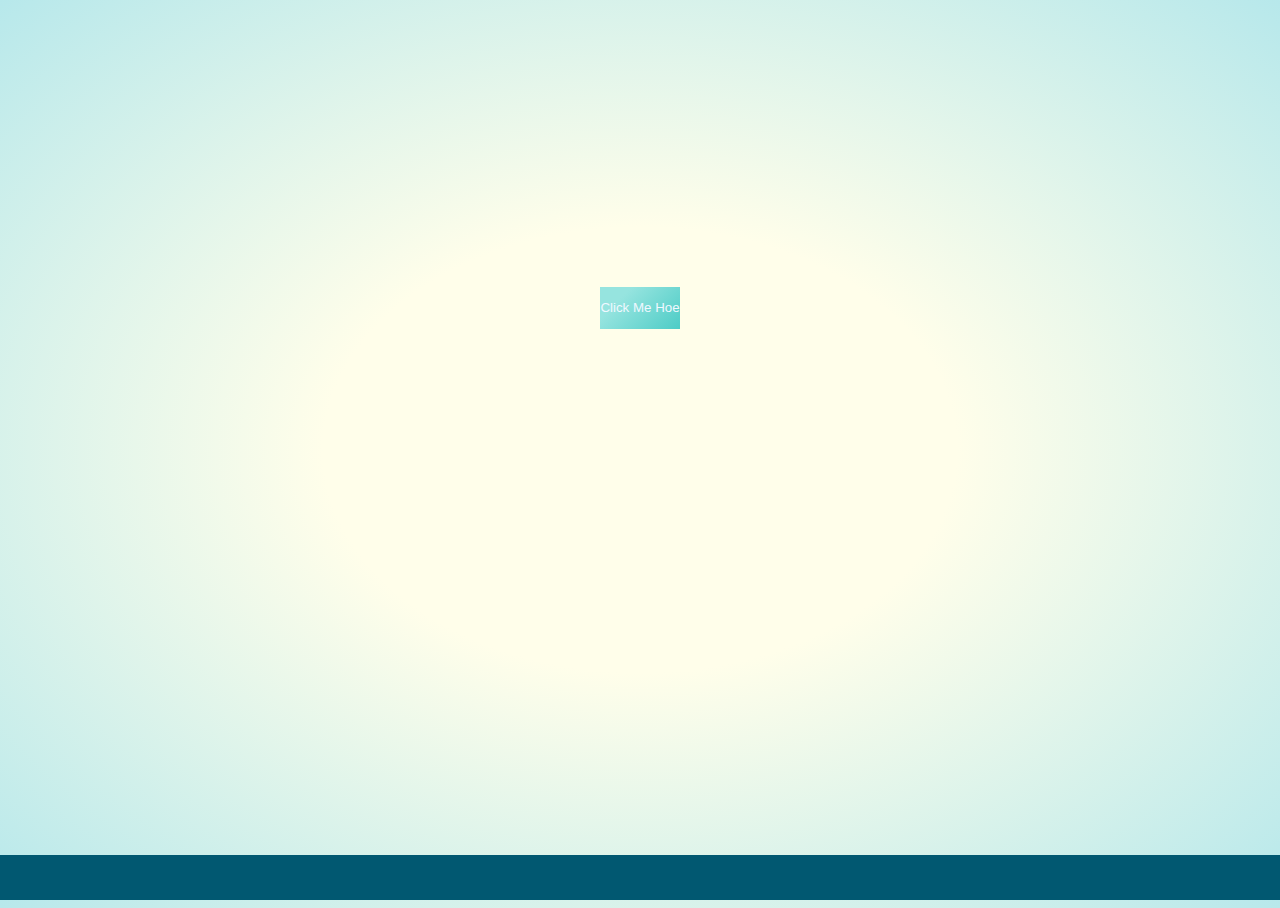
<file: index.html>
<!DOCTYPE html>
<html>
    <head>
        <link rel="stylesheet" type="text/css" href="style.css">
    </head>
<body>

<div class="ocean">
    <div class="wave"></div>
    <div class="wave"></div>
</div>
<div class="center">
    <button class="custom-btn btn-4" onclick="myFunction()">Click Me Hoe</button>
</div>

<script>
function myFunction() {
  const myWindow = window.open("./sketch.html", "", "width=550,height=540");
  myWindow.opener.document.getElementById("demo").innerHTML = "HELLO!";
}
</script>

</body>
</html>
</file>
<file: style.css>
html,
body {
  height: 100%;
}

h1 {
    text-align: center;
}


.center {
        display: flex;
        justify-content: center;
        align-items: center;
        height: 600px;
      }

body {
  background: radial-gradient(ellipse at center, #fffeea 0%, #fffeea 35%, #b7e8eb 100%);
  overflow: hidden;
}

.ocean {
  height: 5%;
  width: 100%;
  position: absolute;
  bottom: 0;
  left: 0;
  background: #015871;
}

.wave {
  background: url(https://cdn.kcak11.com/codepen_assets/wave_animation/wave.svg) repeat-x;
  position: absolute;
  top: -198px;
  width: 6400px;
  height: 198px;
  animation: wave 7s cubic-bezier(0.36, 0.45, 0.63, 0.53) infinite;
  transform: translate3d(0, 0, 0);
}

.wave:nth-of-type(2) {
  top: -175px;
  animation: wave 7s cubic-bezier(0.36, 0.45, 0.63, 0.53) -0.125s infinite, swell 7s ease -1.25s infinite;
  opacity: 1;
}

@keyframes wave {
  0% {
    margin-left: 0;
  }
  100% {
    margin-left: -1600px;
  }
}
@keyframes swell {
  0%,
  100% {
    transform: translate3d(0, -25px, 0);
  }
  50% {
    transform: translate3d(0, 5px, 0);
  }
}
.endWave{
  display:none;
}

button {
    margin: 20px;
    color: aliceblue;
  }

  .btn-4 {
    background-color: #4dccc6;
  background-image: linear-gradient(315deg, #4dccc6 0%, #96e4df 74%);
    line-height: 42px;
    padding: 0;
    border: none;
  }
  .btn-4:hover{
    background-color: #89d8d3;
  background-image: linear-gradient(315deg, #89d8d3 0%, #03c8a8 74%);
  }
  .btn-4 span {
    position: relative;
    display: block;
    width: 100%;
    height: 100%;
  }
  .btn-4:before,
  .btn-4:after {
    position: absolute;
    content: "";
    right: 0;
    top: 0;
     box-shadow:  4px 4px 6px 0 rgba(255,255,255,.9),
                -4px -4px 6px 0 rgba(116, 125, 136, .2), 
      inset -4px -4px 6px 0 rgba(255,255,255,.9),
      inset 4px 4px 6px 0 rgba(116, 125, 136, .3);
    transition: all 0.3s ease;
  }
  .btn-4:before {
    height: 0%;
    width: .1px;
  }
  .btn-4:after {
    width: 0%;
    height: .1px;
  }
  .btn-4:hover:before {
    height: 100%;
  }
  .btn-4:hover:after {
    width: 100%;
  }
  .btn-4 span:before,
  .btn-4 span:after {
    position: absolute;
    content: "";
    left: 0;
    bottom: 0;
    box-shadow:  4px 4px 6px 0 rgba(255,255,255,.9),
                -4px -4px 6px 0 rgba(116, 125, 136, .2), 
      inset -4px -4px 6px 0 rgba(255,255,255,.9),
      inset 4px 4px 6px 0 rgba(116, 125, 136, .3);
    transition: all 0.3s ease;
  }
  .btn-4 span:before {
    width: .1px;
    height: 0%;
  }
  .btn-4 span:after {
    width: 0%;
    height: .1px;
  }
  .btn-4 span:hover:before {
    height: 100%;
  }
  .btn-4 span:hover:after {
    width: 100%;
  }
</file>
